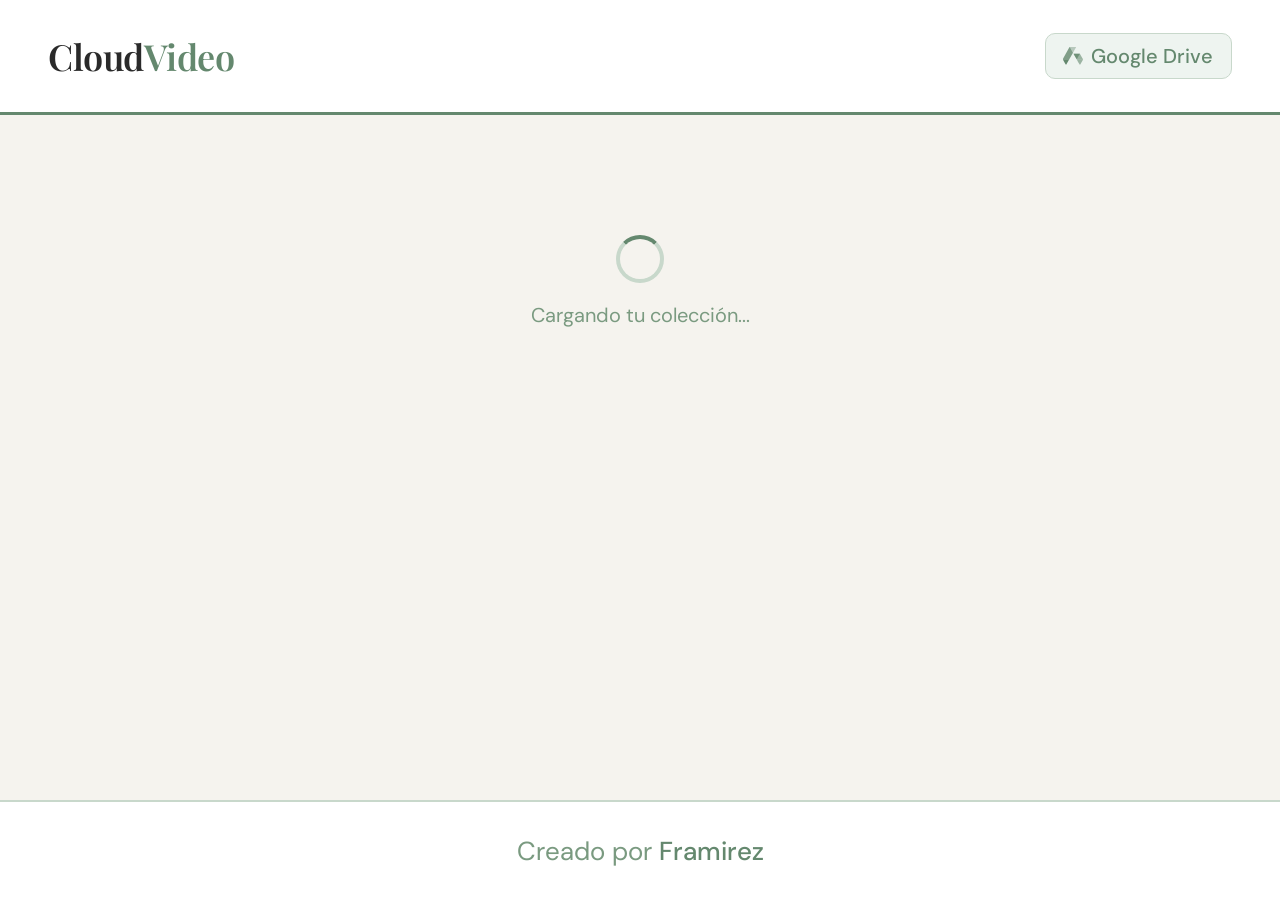
<file: index.html>
<!DOCTYPE html>
<html lang="es">
<head>
  <meta charset="UTF-8" />
  <meta name="viewport" content="width=device-width, initial-scale=1.0" />
  <title>CloudVideo</title>

  <!-- Favicon -->
  <link rel="icon" type="image/png" href="assets/icon_drive.png" />

  <!-- Fuentes de Google Fonts -->
  <link rel="preconnect" href="https://fonts.googleapis.com" />
  <link rel="preconnect" href="https://fonts.gstatic.com" crossorigin />
  <link href="https://fonts.googleapis.com/css2?family=Playfair+Display:wght@400;600&family=DM+Sans:wght@300;400;500&display=swap" rel="stylesheet" />

  <!-- Reproductor Plyr.js (CSS) -->
  <link rel="stylesheet" href="https://cdn.plyr.io/3.7.8/plyr.css" />

  <!-- Estilos propios -->
  <link rel="stylesheet" href="css/style.css" />
</head>
<body>

  <!-- ===== HEADER ===== -->
  <header class="site-header">
    <div class="header-inner">
      <div class="logo">Cloud<span>Video</span></div>

      <div class="drive-badge">
        <svg xmlns="http://www.w3.org/2000/svg" width="20" height="20" viewBox="0 0 87.3 78" aria-hidden="true">
          <path d="M6.6 66.85l3.85 6.65c.8 1.4 1.95 2.5 3.3 3.3L27.5 53H0c0 1.55.4 3.1 1.2 4.5z" fill="#64886E"/>
          <path d="M43.65 25L29.9 0c-1.35.8-2.5 1.9-3.3 3.3L1.2 48.5A9 9 0 000 53h27.5z" fill="#64886E" opacity=".8"/>
          <path d="M73.55 76.8c1.35-.8 2.5-1.9 3.3-3.3l1.6-2.75L86.1 57.5c.8-1.4 1.2-2.95 1.2-4.5H59.8l5.85 11.65z" fill="#64886E" opacity=".6"/>
          <path d="M43.65 25L57.4 0H29.9z" fill="#64886E" opacity=".4"/>
          <path d="M59.8 53H87.3L73.55 29H46.05z" fill="#64886E" opacity=".6"/>
          <path d="M46.05 29L59.8 53l13.75-24z" fill="#64886E" opacity=".8"/>
        </svg>
        Google Drive
      </div>
    </div>
  </header>

  <!-- ===== CONTENIDO PRINCIPAL ===== -->
  <main class="site-main">

    <!-- Estado: cargando -->
    <div id="estado-cargando" class="estado-mensaje">
      <div class="spinner" aria-label="Cargando..."></div>
      <p>Cargando tu colección...</p>
    </div>

    <!-- Estado: sin archivos -->
    <div id="estado-vacio" class="estado-mensaje oculto">
      <p>No se encontraron películas en la carpeta.</p>
    </div>

    <!-- Estado: error -->
    <div id="estado-error" class="estado-mensaje oculto">
      <p id="texto-error">Ocurrió un error al cargar los archivos.</p>
    </div>

    <!-- Grid de películas (se llena dinámicamente con JS) -->
    <section id="coleccion" class="coleccion oculto">

      <!-- Barra de espacio disponible -->
      <div class="espacio-contenedor">
        <h3 class="espacio-titulo">Espacio</h3>
        <div class="espacio-barra-fondo">
          <div id="espacio-usado" class="espacio-barra-progreso">
            <span id="espacio-usado-texto" class="espacio-texto-usado">0 GB</span>
          </div>
          <span id="espacio-total-texto" class="espacio-texto-total">15 GB</span>
        </div>
        <p id="espacio-detalle" class="espacio-detalle"></p>
      </div>

      <h2 class="seccion-titulo"> </h2>
      <div id="grid-peliculas" class="grid-peliculas"></div>
    </section>

  </main>

  <!-- ===== MODAL DEL REPRODUCTOR ===== -->
  <div id="modal-reproductor" class="modal oculto" role="dialog" aria-modal="true" aria-label="Reproductor CloudVideo">
    <div class="modal-overlay" id="modal-overlay"></div>
    <div class="modal-contenido">
      <div class="modal-header">
        <h3 id="modal-titulo" class="modal-titulo">Título de la película</h3>
        <button id="modal-cerrar" class="modal-cerrar" aria-label="Cerrar reproductor">
          <svg xmlns="http://www.w3.org/2000/svg" width="26" height="26" viewBox="0 0 24 24"
            fill="none" stroke="currentColor" stroke-width="2" stroke-linecap="round"
            stroke-linejoin="round" aria-hidden="true">
            <line x1="18" y1="6" x2="6" y2="18"/><line x1="6" y1="6" x2="18" y2="18"/>
          </svg>
        </button>
      </div>
      <!-- Reproductor Plyr -->
      <video id="reproductor" playsinline controls>
        <source id="video-src" src="" type="video/mp4" />
        Tu navegador no soporta la reproducción de video.
      </video>
    </div>
  </div>

  <!-- ===== FOOTER ===== -->
  <footer class="site-footer">
    <div class="footer-inner">
      <p class="footer-texto">Creado por <span>Framirez</span></p>
    </div>
  </footer>

  <!-- Plyr.js (reproductor) -->
  <script src="https://cdn.plyr.io/3.7.8/plyr.polyfilled.js"></script>

  <!-- Lógica principal -->
  <script src="js/script.js"></script>

</body>
</html>
</file>
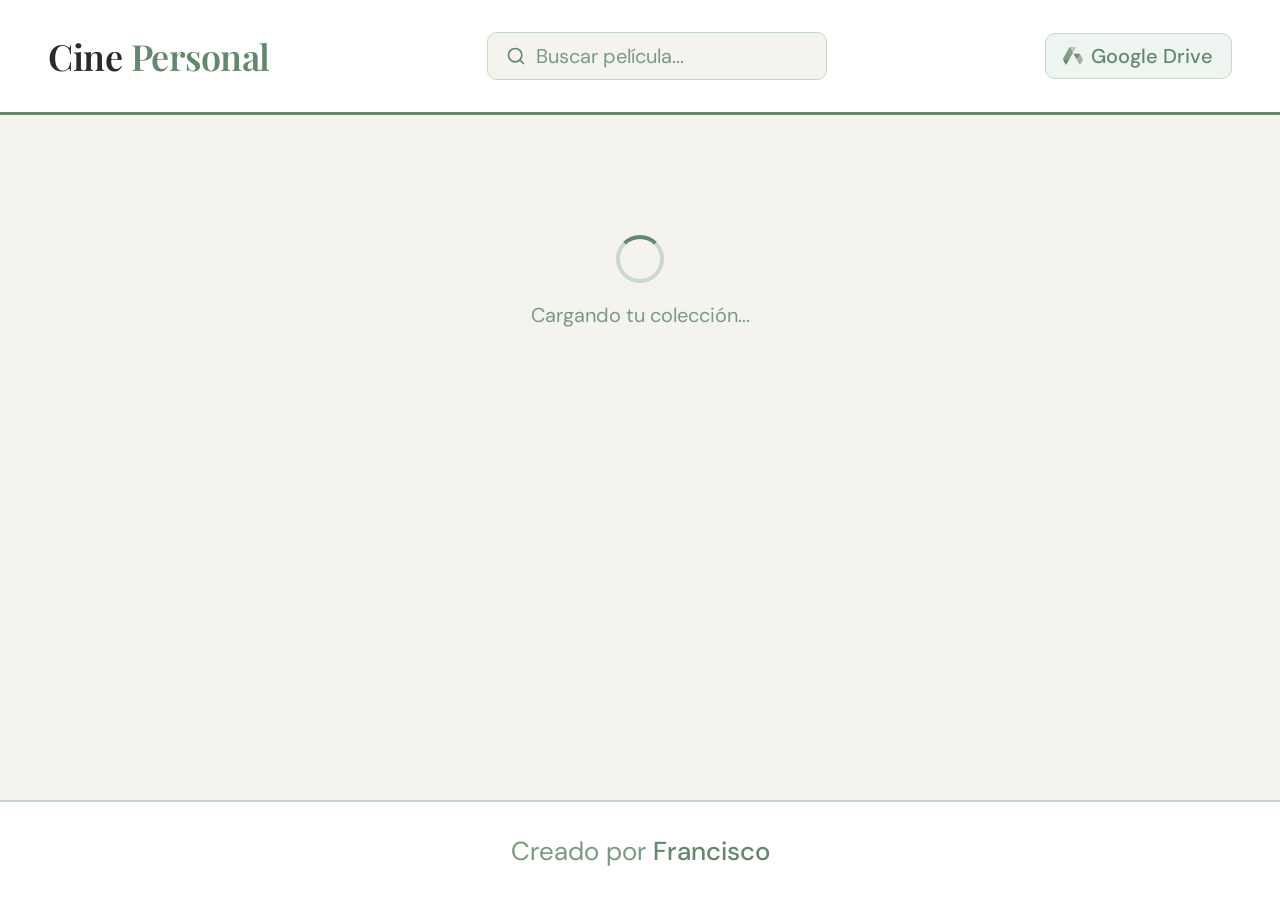
<file: main.html>
<!DOCTYPE html>
<html lang="es">
<head>
  <meta charset="UTF-8" />
  <meta name="viewport" content="width=device-width, initial-scale=1.0" />
  <title>Cine Personal</title>

  <!-- Fuentes de Google Fonts -->
  <link rel="preconnect" href="https://fonts.googleapis.com" />
  <link rel="preconnect" href="https://fonts.gstatic.com" crossorigin />
  <link href="https://fonts.googleapis.com/css2?family=Playfair+Display:wght@400;600&family=DM+Sans:wght@300;400;500&display=swap" rel="stylesheet" />

  <!-- Reproductor Plyr.js (CSS) -->
  <link rel="stylesheet" href="https://cdn.plyr.io/3.7.8/plyr.css" />

  <!-- Estilos propios -->
  <link rel="stylesheet" href="style.css" />
</head>
<body>

  <!-- ===== HEADER ===== -->
  <header class="site-header">
    <div class="header-inner">
      <div class="logo">Cine <span>Personal</span></div>
      <div class="search-box">
        <svg xmlns="http://www.w3.org/2000/svg" width="20" height="20" viewBox="0 0 24 24"
          fill="none" stroke="currentColor" stroke-width="2" stroke-linecap="round"
          stroke-linejoin="round" aria-hidden="true">
          <circle cx="11" cy="11" r="8"/><line x1="21" y1="21" x2="16.65" y2="16.65"/>
        </svg>
        <input type="text" id="buscador" placeholder="Buscar película..." aria-label="Buscar película" />
      </div>
      <div class="drive-badge">
        <svg xmlns="http://www.w3.org/2000/svg" width="20" height="20" viewBox="0 0 87.3 78" aria-hidden="true">
          <path d="M6.6 66.85l3.85 6.65c.8 1.4 1.95 2.5 3.3 3.3L27.5 53H0c0 1.55.4 3.1 1.2 4.5z" fill="#64886E"/>
          <path d="M43.65 25L29.9 0c-1.35.8-2.5 1.9-3.3 3.3L1.2 48.5A9 9 0 000 53h27.5z" fill="#64886E" opacity=".8"/>
          <path d="M73.55 76.8c1.35-.8 2.5-1.9 3.3-3.3l1.6-2.75L86.1 57.5c.8-1.4 1.2-2.95 1.2-4.5H59.8l5.85 11.65z" fill="#64886E" opacity=".6"/>
          <path d="M43.65 25L57.4 0H29.9z" fill="#64886E" opacity=".4"/>
          <path d="M59.8 53H87.3L73.55 29H46.05z" fill="#64886E" opacity=".6"/>
          <path d="M46.05 29L59.8 53l13.75-24z" fill="#64886E" opacity=".8"/>
        </svg>
        Google Drive
      </div>
    </div>
  </header>

  <!-- ===== CONTENIDO PRINCIPAL ===== -->
  <main class="site-main">

    <!-- Estado: cargando -->
    <div id="estado-cargando" class="estado-mensaje">
      <div class="spinner" aria-label="Cargando..."></div>
      <p>Cargando tu colección...</p>
    </div>

    <!-- Estado: sin archivos -->
    <div id="estado-vacio" class="estado-mensaje oculto">
      <p>No se encontraron películas en la carpeta.</p>
    </div>

    <!-- Estado: error -->
    <div id="estado-error" class="estado-mensaje oculto">
      <p id="texto-error">Ocurrió un error al cargar los archivos.</p>
    </div>

    <!-- Grid de películas (se llena dinámicamente con JS) -->
    <section id="coleccion" class="coleccion oculto">
      <h2 class="seccion-titulo">Tu colección</h2>
      <div id="grid-peliculas" class="grid-peliculas"></div>
    </section>

  </main>

  <!-- ===== MODAL DEL REPRODUCTOR ===== -->
  <div id="modal-reproductor" class="modal oculto" role="dialog" aria-modal="true" aria-label="Reproductor de video">
    <div class="modal-overlay" id="modal-overlay"></div>
    <div class="modal-contenido">
      <div class="modal-header">
        <h3 id="modal-titulo" class="modal-titulo">Título de la película</h3>
        <button id="modal-cerrar" class="modal-cerrar" aria-label="Cerrar reproductor">
          <svg xmlns="http://www.w3.org/2000/svg" width="26" height="26" viewBox="0 0 24 24"
            fill="none" stroke="currentColor" stroke-width="2" stroke-linecap="round"
            stroke-linejoin="round" aria-hidden="true">
            <line x1="18" y1="6" x2="6" y2="18"/><line x1="6" y1="6" x2="18" y2="18"/>
          </svg>
        </button>
      </div>
      <!-- Plyr reemplaza este elemento con el reproductor completo -->
      <video id="reproductor" playsinline controls>
        <source id="video-src" src="" type="video/mp4" />
        Tu navegador no soporta la reproducción de video.
      </video>
    </div>
  </div>

  <!-- ===== FOOTER ===== -->
  <footer class="site-footer">
    <div class="footer-inner">
      <p class="footer-texto">Creado por <span>Francisco</span></p>
    </div>
  </footer>

  <!-- Plyr.js (reproductor) -->
  <script src="https://cdn.plyr.io/3.7.8/plyr.polyfilled.js"></script>

  <!-- Lógica principal -->
  <script src="script.js"></script>

</body>
</html>
</file>
<file: css/style.css>
/* =============================================
   CINE PERSONAL — style.css
   Paleta: Blanco #FFFFFF · Crema #F5F3EE · Verde salvia #64886E
   Tipografía: Playfair Display (display) · DM Sans (cuerpo)
   Tamaños de texto permitidos: 20px · 26px · 36px
   ============================================= */

/* ---- Variables globales ---- */
:root {
  --verde:       #64886E;
  --verde-claro: #EEF4F0;
  --verde-borde: #C8D8CB;
  --verde-hover: #4f6e58;
  --blanco:      #FFFFFF;
  --crema:       #F5F3EE;
  --texto:       #2A2A2A;
  --texto-suave: #7A9A80;
  --radio:       14px;
  --sombra:      0 6px 28px rgba(100, 136, 110, 0.15);
  --transicion:  0.22s ease;
}

/* ---- Reset base ---- */
*, *::before, *::after {
  box-sizing: border-box;
  margin: 0;
  padding: 0;
}

html {
  scroll-behavior: smooth;
}

body {
  font-family: 'DM Sans', sans-serif;
  background-color: var(--crema);
  color: var(--texto);
  min-height: 100vh;
  display: flex;
  flex-direction: column;
}

/* ---- Utilidad: oculto ---- */
.oculto {
  display: none !important;
}

/* =============================================
   HEADER
   ============================================= */
.site-header {
  background: var(--blanco);
  border-bottom: 3px solid var(--verde);
  padding: 2rem 3rem;
  position: sticky;
  top: 0;
  z-index: 100;
}

.header-inner {
  display: flex;
  align-items: center;
  justify-content: space-between;
  gap: 1.5rem;
  max-width: 1400px;
  margin: 0 auto;
}

/* Logo */
.logo {
  font-family: 'Playfair Display', serif;
  font-size: 36px;
  font-weight: 600;
  color: var(--texto);
  letter-spacing: -0.5px;
  white-space: nowrap;
}

.logo span {
  color: var(--verde);
}

/* Badge Drive */
.drive-badge {
  display: flex;
  align-items: center;
  gap: 8px;
  background: var(--verde-claro);
  border: 1.5px solid var(--verde-borde);
  border-radius: 10px;
  padding: 0.55rem 1.1rem;
  font-size: 20px;
  font-weight: 500;
  color: var(--verde);
  white-space: nowrap;
}

/* =============================================
   MAIN
   ============================================= */
.site-main {
  flex: 1;
  padding: 2.5rem 3rem;
  max-width: 1400px;
  width: 100%;
  margin: 0 auto;
}

/* ---- Estados (cargando / vacío / error) ---- */
.estado-mensaje {
  display: flex;
  flex-direction: column;
  align-items: center;
  justify-content: center;
  gap: 1.2rem;
  padding: 5rem 2rem;
  color: var(--texto-suave);
  font-size: 20px;
  text-align: center;
}

/* Spinner de carga */
.spinner {
  width: 48px;
  height: 48px;
  border: 4px solid var(--verde-borde);
  border-top-color: var(--verde);
  border-radius: 50%;
  animation: girar 0.8s linear infinite;
}

@keyframes girar {
  to { transform: rotate(360deg); }
}

/* ---- Sección colección ---- */
.coleccion {
  display: block;
}

.seccion-titulo {
  font-family: 'Playfair Display', serif;
  font-size: 36px;
  font-weight: 600;
  color: var(--texto);
  margin-bottom: 1.8rem;
  padding-bottom: 0.6rem;
  border-bottom: 2px solid var(--verde-borde);
}

/* =============================================
   BARRA DE ESPACIO
   ============================================= */
.espacio-contenedor {
  margin-bottom: 2rem;
  padding: 1.4rem 1.8rem;
  background: var(--blanco);
  border: 1.5px solid var(--verde-borde);
  border-radius: var(--radio);
}

.espacio-titulo {
  font-family: 'Playfair Display', serif;
  font-size: 26px;
  font-weight: 600;
  color: var(--texto);
  margin-bottom: 1rem;
  text-align: center;
}

.espacio-barra-fondo {
  position: relative;
  width: 100%;
  height: 52px;
  background: #e0e0e0;
  border-radius: 12px;
  overflow: hidden;
  display: flex;
  align-items: center;
}

.espacio-barra-progreso {
  /* El ancho se calcula dinámicamente desde JS */
  height: 100%;
  background: var(--verde);
  border-radius: 12px;
  min-width: 60px;
  display: flex;
  align-items: center;
  justify-content: center;
  transition: width 0.8s ease;
  flex-shrink: 0;
}

.espacio-texto-usado {
  font-size: 20px;
  font-weight: 500;
  color: var(--blanco);
  white-space: nowrap;
  padding: 0 12px;
}

.espacio-texto-total {
  font-size: 20px;
  font-weight: 500;
  color: #888;
  white-space: nowrap;
  padding: 0 16px;
  margin-left: auto;
}

.espacio-detalle {
  font-size: 20px;
  color: var(--texto-suave);
  margin-top: 0.6rem;
  text-align: center;
}

/* =============================================
   GRID DE PELÍCULAS
   ============================================= */
.grid-peliculas {
  display: grid;
  grid-template-columns: repeat(auto-fill, minmax(280px, 1fr));
  gap: 1.6rem;
}

/* ---- Tarjeta ---- */
.tarjeta {
  background: var(--blanco);
  border-radius: var(--radio);
  border: 1.5px solid var(--verde-borde);
  overflow: hidden;
  cursor: pointer;
  transition: transform var(--transicion), box-shadow var(--transicion);
  animation: aparecer 0.35s ease both;
}

.tarjeta:hover {
  transform: translateY(-5px);
  box-shadow: var(--sombra);
}

@keyframes aparecer {
  from {
    opacity: 0;
    transform: translateY(16px);
  }
  to {
    opacity: 1;
    transform: translateY(0);
  }
}

/* Póster */
.tarjeta-poster {
  width: 100%;
  aspect-ratio: 16 / 9;
  background: var(--verde-claro);
  display: flex;
  flex-direction: column;
  align-items: center;
  justify-content: center;
  gap: 14px;
  position: relative;
  overflow: hidden;
}

/* Thumbnail generado por Drive */
.poster-thumb {
  position: absolute;
  inset: 0;
  width: 100%;
  height: 100%;
  object-fit: cover;
  display: block;
}

/* Ícono central del póster (fallback sin thumbnail) */
.poster-icono {
  width: 56px;
  height: 56px;
  color: var(--verde);
  opacity: 0.55;
  position: relative;
  z-index: 1;
}

.poster-tipo {
  font-size: 20px;
  font-weight: 500;
  color: var(--texto-suave);
  letter-spacing: 0.06em;
  text-transform: uppercase;
  position: relative;
  z-index: 1;
}

/* Overlay con título y peso superpuesto en la imagen */
.poster-overlay {
  position: absolute;
  bottom: 0;
  left: 0;
  right: 0;
  padding: 2rem 1rem 0.9rem;
  background: linear-gradient(to top, rgba(0,0,0,0.75) 0%, transparent 100%);
  z-index: 2;
}

.overlay-titulo {
  font-size: 20px;
  font-weight: 500;
  color: #ffffff;
  /* Título completo en múltiples líneas */
  white-space: normal;
  word-break: break-word;
  line-height: 1.3;
}

.overlay-meta {
  font-size: 20px;
  color: rgba(255,255,255,0.65);
  margin-top: 3px;
}

/* Botón play (aparece al hacer hover) */
.poster-play {
  position: absolute;
  top: 50%;
  left: 50%;
  transform: translate(-50%, -50%) scale(0.8);
  width: 52px;
  height: 52px;
  background: rgba(100, 136, 110, 0.9);
  border-radius: 50%;
  display: flex;
  align-items: center;
  justify-content: center;
  opacity: 0;
  transition: opacity var(--transicion), transform var(--transicion);
  z-index: 3;
}

.tarjeta:hover .poster-play {
  opacity: 1;
  transform: translate(-50%, -50%) scale(1);
}

.poster-play svg {
  color: var(--blanco);
  width: 22px;
  height: 22px;
  margin-left: 3px;
}

/* Barra de progreso de la tarjeta */
.progreso-contenedor {
  height: 5px;
  background: var(--verde-borde);
  border-radius: 0 0 var(--radio) var(--radio);
  overflow: hidden;
}

.progreso-barra {
  height: 100%;
  background: var(--verde);
  border-radius: 0 0 var(--radio) var(--radio);
  transition: width 0.4s ease;
  min-width: 4px;
}

/* =============================================
   MODAL REPRODUCTOR
   ============================================= */
.modal {
  position: fixed;
  inset: 0;
  z-index: 200;
  display: flex;
  align-items: center;
  justify-content: center;
  padding: 1.5rem;
}

.modal-overlay {
  position: absolute;
  inset: 0;
  background: rgba(20, 35, 25, 0.82);
  backdrop-filter: blur(4px);
  cursor: pointer;
}

.modal-contenido {
  position: relative;
  z-index: 201;
  background: var(--texto);
  border-radius: 18px;
  overflow: hidden;
  width: 100%;
  max-width: 900px;
  box-shadow: 0 24px 64px rgba(0,0,0,0.5);
  animation: modal-entrar 0.28s ease;
}

@keyframes modal-entrar {
  from {
    opacity: 0;
    transform: scale(0.94);
  }
  to {
    opacity: 1;
    transform: scale(1);
  }
}

.modal-header {
  display: flex;
  align-items: center;
  justify-content: space-between;
  padding: 1.2rem 1.6rem;
  background: #1a2e1f;
}

.modal-titulo {
  font-family: 'Playfair Display', serif;
  font-size: 26px;
  font-weight: 600;
  color: var(--blanco);
  white-space: nowrap;
  overflow: hidden;
  text-overflow: ellipsis;
}

.modal-cerrar {
  background: transparent;
  border: none;
  cursor: pointer;
  color: var(--texto-suave);
  display: flex;
  align-items: center;
  padding: 4px;
  border-radius: 6px;
  transition: color var(--transicion), background var(--transicion);
  flex-shrink: 0;
}

.modal-cerrar:hover {
  color: var(--blanco);
  background: rgba(255,255,255,0.08);
}

/* El reproductor Plyr ocupa todo el ancho */
.modal-contenido video,
.modal-contenido .plyr {
  width: 100%;
  display: block;
}

/* ---- Reproductor Plyr ocupa todo el ancho ---- */
.modal-contenido video,
.modal-contenido .plyr {
  width: 100%;
  display: block;
}

/* ---- Personalización de Plyr con paleta verde salvia ---- */
.plyr--video .plyr__control--overlaid {
  background: var(--verde);
}

.plyr--video .plyr__control--overlaid:hover {
  background: var(--verde-hover);
}

.plyr__control.plyr__tab-focus,
.plyr__control:hover,
.plyr__control[aria-expanded=true] {
  background: var(--verde);
}

.plyr--full-ui input[type=range] {
  color: var(--verde);
}

.plyr__menu__container .plyr__control[role=menuitemradio][aria-checked=true]::before {
  background: var(--verde);
}

/* =============================================
   FOOTER
   ============================================= */
.site-footer {
  background: var(--blanco);
  border-top: 2px solid var(--verde-borde);
  padding: 2rem 3rem;
  text-align: center;
}

.footer-inner {
  max-width: 1400px;
  margin: 0 auto;
}

.footer-texto {
  font-size: 26px;
  color: var(--texto-suave);
}

.footer-texto span {
  color: var(--verde);
  font-weight: 500;
}

/* Cursor oculto tras inactividad en el reproductor */
body.cursor-oculto,
body.cursor-oculto * {
  cursor: none !important;
}

/* =============================================
   SCROLLBAR SIEMPRE VISIBLE
   Necesario para Smart TVs que la ocultan por defecto.
   ============================================= */
html {
  overflow-y: scroll;
  scrollbar-width: thin;
  scrollbar-color: var(--verde-borde) transparent;
}

::-webkit-scrollbar {
  width: 8px;
}

::-webkit-scrollbar-track {
  background: transparent;
}

::-webkit-scrollbar-thumb {
  background: var(--verde-borde);
  border-radius: 4px;
}

::-webkit-scrollbar-thumb:hover {
  background: var(--verde);
}

/* =============================================
   RESPONSIVO — MÓVIL (max 768px)
   ============================================= */
@media (max-width: 768px) {
  .site-header {
    padding: 1.4rem 1.5rem;
  }

  .header-inner {
    flex-wrap: wrap;
    gap: 1rem;
  }

  .drive-badge {
    font-size: 20px;
  }

  .logo {
    font-size: 26px;
  }

  .site-main {
    padding: 1.5rem;
  }

  .seccion-titulo {
    font-size: 26px;
  }

  .grid-peliculas {
    grid-template-columns: repeat(auto-fill, minmax(200px, 1fr));
    gap: 1rem;
  }

  .site-footer {
    padding: 1.4rem 1.5rem;
  }

  .footer-texto {
    font-size: 20px;
  }

  /* ---- Modal en móvil: pantalla completa ---- */
  .modal {
    padding: 0;
    align-items: flex-end;
  }

  .modal-contenido {
    border-radius: 18px 18px 0 0;
    max-width: 100%;
    width: 100%;
    max-height: 92vh;
    display: flex;
    flex-direction: column;
  }

  .modal-header {
    padding: 1rem 1.2rem;
    flex-shrink: 0;
  }

  .modal-titulo {
    font-size: 20px;
  }

  /* Botón play más grande para dedos */
  .poster-play {
    width: 48px;
    height: 48px;
    opacity: 0.85;
    transform: translate(-50%, -50%) scale(1);
  }
}

/* =============================================
   RESPONSIVO — PANTALLAS MUY PEQUEÑAS (max 420px)
   ============================================= */
@media (max-width: 420px) {
  .grid-peliculas {
    grid-template-columns: 1fr;
  }

  .modal-contenido {
    max-height: 95vh;
  }
}
</file>
<file: style.css>
/* =============================================
   CINE PERSONAL — style.css
   Paleta: Blanco #FFFFFF · Crema #F5F3EE · Verde salvia #64886E
   Tipografía: Playfair Display (display) · DM Sans (cuerpo)
   Tamaños de texto permitidos: 20px · 26px · 36px
   ============================================= */

/* ---- Variables globales ---- */
:root {
  --verde:       #64886E;
  --verde-claro: #EEF4F0;
  --verde-borde: #C8D8CB;
  --verde-hover: #4f6e58;
  --blanco:      #FFFFFF;
  --crema:       #F5F3EE;
  --texto:       #2A2A2A;
  --texto-suave: #7A9A80;
  --radio:       14px;
  --sombra:      0 6px 28px rgba(100, 136, 110, 0.15);
  --transicion:  0.22s ease;
}

/* ---- Reset base ---- */
*, *::before, *::after {
  box-sizing: border-box;
  margin: 0;
  padding: 0;
}

html {
  scroll-behavior: smooth;
}

body {
  font-family: 'DM Sans', sans-serif;
  background-color: var(--crema);
  color: var(--texto);
  min-height: 100vh;
  display: flex;
  flex-direction: column;
}

/* ---- Utilidad: oculto ---- */
.oculto {
  display: none !important;
}

/* =============================================
   HEADER
   ============================================= */
.site-header {
  background: var(--blanco);
  border-bottom: 3px solid var(--verde);
  padding: 2rem 3rem;
  position: sticky;
  top: 0;
  z-index: 100;
}

.header-inner {
  display: flex;
  align-items: center;
  justify-content: space-between;
  gap: 1.5rem;
  max-width: 1400px;
  margin: 0 auto;
}

/* Logo */
.logo {
  font-family: 'Playfair Display', serif;
  font-size: 36px;
  font-weight: 600;
  color: var(--texto);
  letter-spacing: -0.5px;
  white-space: nowrap;
}

.logo span {
  color: var(--verde);
}

/* Buscador */
.search-box {
  display: flex;
  align-items: center;
  gap: 10px;
  background: var(--crema);
  border: 1.5px solid var(--verde-borde);
  border-radius: 10px;
  padding: 0.6rem 1.1rem;
  flex: 1;
  max-width: 340px;
  transition: border-color var(--transicion);
}

.search-box:focus-within {
  border-color: var(--verde);
}

.search-box svg {
  color: var(--verde);
  flex-shrink: 0;
}

.search-box input {
  border: none;
  background: transparent;
  font-family: 'DM Sans', sans-serif;
  font-size: 20px;
  color: var(--texto);
  width: 100%;
  outline: none;
}

.search-box input::placeholder {
  color: var(--texto-suave);
}

/* Badge Drive */
.drive-badge {
  display: flex;
  align-items: center;
  gap: 8px;
  background: var(--verde-claro);
  border: 1.5px solid var(--verde-borde);
  border-radius: 10px;
  padding: 0.55rem 1.1rem;
  font-size: 20px;
  font-weight: 500;
  color: var(--verde);
  white-space: nowrap;
}

/* =============================================
   MAIN
   ============================================= */
.site-main {
  flex: 1;
  padding: 2.5rem 3rem;
  max-width: 1400px;
  width: 100%;
  margin: 0 auto;
}

/* ---- Estados (cargando / vacío / error) ---- */
.estado-mensaje {
  display: flex;
  flex-direction: column;
  align-items: center;
  justify-content: center;
  gap: 1.2rem;
  padding: 5rem 2rem;
  color: var(--texto-suave);
  font-size: 20px;
  text-align: center;
}

/* Spinner de carga */
.spinner {
  width: 48px;
  height: 48px;
  border: 4px solid var(--verde-borde);
  border-top-color: var(--verde);
  border-radius: 50%;
  animation: girar 0.8s linear infinite;
}

@keyframes girar {
  to { transform: rotate(360deg); }
}

/* ---- Sección colección ---- */
.coleccion {
  display: block;
}

.seccion-titulo {
  font-family: 'Playfair Display', serif;
  font-size: 36px;
  font-weight: 600;
  color: var(--texto);
  margin-bottom: 1.8rem;
  padding-bottom: 0.6rem;
  border-bottom: 2px solid var(--verde-borde);
}

/* =============================================
   GRID DE PELÍCULAS
   ============================================= */
.grid-peliculas {
  display: grid;
  grid-template-columns: repeat(auto-fill, minmax(220px, 1fr));
  gap: 1.4rem;
}

/* ---- Tarjeta ---- */
.tarjeta {
  background: var(--blanco);
  border-radius: var(--radio);
  border: 1.5px solid var(--verde-borde);
  overflow: hidden;
  cursor: pointer;
  transition: transform var(--transicion), box-shadow var(--transicion);
  animation: aparecer 0.35s ease both;
}

.tarjeta:hover {
  transform: translateY(-5px);
  box-shadow: var(--sombra);
}

@keyframes aparecer {
  from {
    opacity: 0;
    transform: translateY(16px);
  }
  to {
    opacity: 1;
    transform: translateY(0);
  }
}

/* Póster */
.tarjeta-poster {
  width: 100%;
  aspect-ratio: 2 / 3;
  background: var(--verde-claro);
  display: flex;
  flex-direction: column;
  align-items: center;
  justify-content: center;
  gap: 14px;
  position: relative;
  overflow: hidden;
}

/* Ícono central del póster */
.poster-icono {
  width: 56px;
  height: 56px;
  color: var(--verde);
  opacity: 0.55;
}

.poster-tipo {
  font-size: 20px;
  font-weight: 500;
  color: var(--texto-suave);
  letter-spacing: 0.06em;
  text-transform: uppercase;
}

/* Botón play (aparece al hacer hover) */
.poster-play {
  position: absolute;
  bottom: 14px;
  right: 14px;
  width: 44px;
  height: 44px;
  background: var(--verde);
  border-radius: 50%;
  display: flex;
  align-items: center;
  justify-content: center;
  opacity: 0;
  transform: scale(0.8);
  transition: opacity var(--transicion), transform var(--transicion);
}

.tarjeta:hover .poster-play {
  opacity: 1;
  transform: scale(1);
}

.poster-play svg {
  color: var(--blanco);
  width: 20px;
  height: 20px;
  margin-left: 2px; /* centrado óptico del triángulo */
}

/* Info de la tarjeta */
.tarjeta-info {
  padding: 0.9rem 1rem;
  border-top: 1px solid var(--verde-borde);
}

.tarjeta-titulo {
  font-size: 20px;
  font-weight: 500;
  color: var(--texto);
  white-space: nowrap;
  overflow: hidden;
  text-overflow: ellipsis;
}

.tarjeta-meta {
  font-size: 20px;
  color: var(--texto-suave);
  margin-top: 4px;
}

/* =============================================
   MODAL REPRODUCTOR
   ============================================= */
.modal {
  position: fixed;
  inset: 0;
  z-index: 200;
  display: flex;
  align-items: center;
  justify-content: center;
  padding: 1.5rem;
}

.modal-overlay {
  position: absolute;
  inset: 0;
  background: rgba(20, 35, 25, 0.82);
  backdrop-filter: blur(4px);
  cursor: pointer;
}

.modal-contenido {
  position: relative;
  z-index: 201;
  background: var(--texto);
  border-radius: 18px;
  overflow: hidden;
  width: 100%;
  max-width: 900px;
  box-shadow: 0 24px 64px rgba(0,0,0,0.5);
  animation: modal-entrar 0.28s ease;
}

@keyframes modal-entrar {
  from {
    opacity: 0;
    transform: scale(0.94);
  }
  to {
    opacity: 1;
    transform: scale(1);
  }
}

.modal-header {
  display: flex;
  align-items: center;
  justify-content: space-between;
  padding: 1.2rem 1.6rem;
  background: #1a2e1f;
}

.modal-titulo {
  font-family: 'Playfair Display', serif;
  font-size: 26px;
  font-weight: 600;
  color: var(--blanco);
  white-space: nowrap;
  overflow: hidden;
  text-overflow: ellipsis;
}

.modal-cerrar {
  background: transparent;
  border: none;
  cursor: pointer;
  color: var(--texto-suave);
  display: flex;
  align-items: center;
  padding: 4px;
  border-radius: 6px;
  transition: color var(--transicion), background var(--transicion);
  flex-shrink: 0;
}

.modal-cerrar:hover {
  color: var(--blanco);
  background: rgba(255,255,255,0.08);
}

/* El reproductor Plyr ocupa todo el ancho */
.modal-contenido video,
.modal-contenido .plyr {
  width: 100%;
  display: block;
}

/* ---- Personalización de Plyr con la paleta verde salvia ---- */
.plyr--video .plyr__control--overlaid {
  background: var(--verde);
}

.plyr--video .plyr__control--overlaid:hover {
  background: var(--verde-hover);
}

.plyr__control.plyr__tab-focus,
.plyr__control:hover,
.plyr__control[aria-expanded=true] {
  background: var(--verde);
}

.plyr--full-ui input[type=range] {
  color: var(--verde);
}

.plyr__menu__container .plyr__control[role=menuitemradio][aria-checked=true]::before {
  background: var(--verde);
}

/* =============================================
   FOOTER
   ============================================= */
.site-footer {
  background: var(--blanco);
  border-top: 2px solid var(--verde-borde);
  padding: 2rem 3rem;
  text-align: center;
}

.footer-inner {
  max-width: 1400px;
  margin: 0 auto;
}

.footer-texto {
  font-size: 26px;
  color: var(--texto-suave);
}

.footer-texto span {
  color: var(--verde);
  font-weight: 500;
}

/* =============================================
   RESPONSIVO
   ============================================= */
@media (max-width: 768px) {
  .site-header {
    padding: 1.4rem 1.5rem;
  }

  .header-inner {
    flex-wrap: wrap;
    gap: 1rem;
  }

  .search-box {
    max-width: 100%;
    order: 3;
    flex: 1 1 100%;
  }

  .drive-badge {
    font-size: 20px;
  }

  .logo {
    font-size: 26px;
  }

  .site-main {
    padding: 1.5rem;
  }

  .seccion-titulo {
    font-size: 26px;
  }

  .grid-peliculas {
    grid-template-columns: repeat(auto-fill, minmax(160px, 1fr));
    gap: 1rem;
  }

  .site-footer {
    padding: 1.4rem 1.5rem;
  }

  .footer-texto {
    font-size: 20px;
  }
}
</file>
